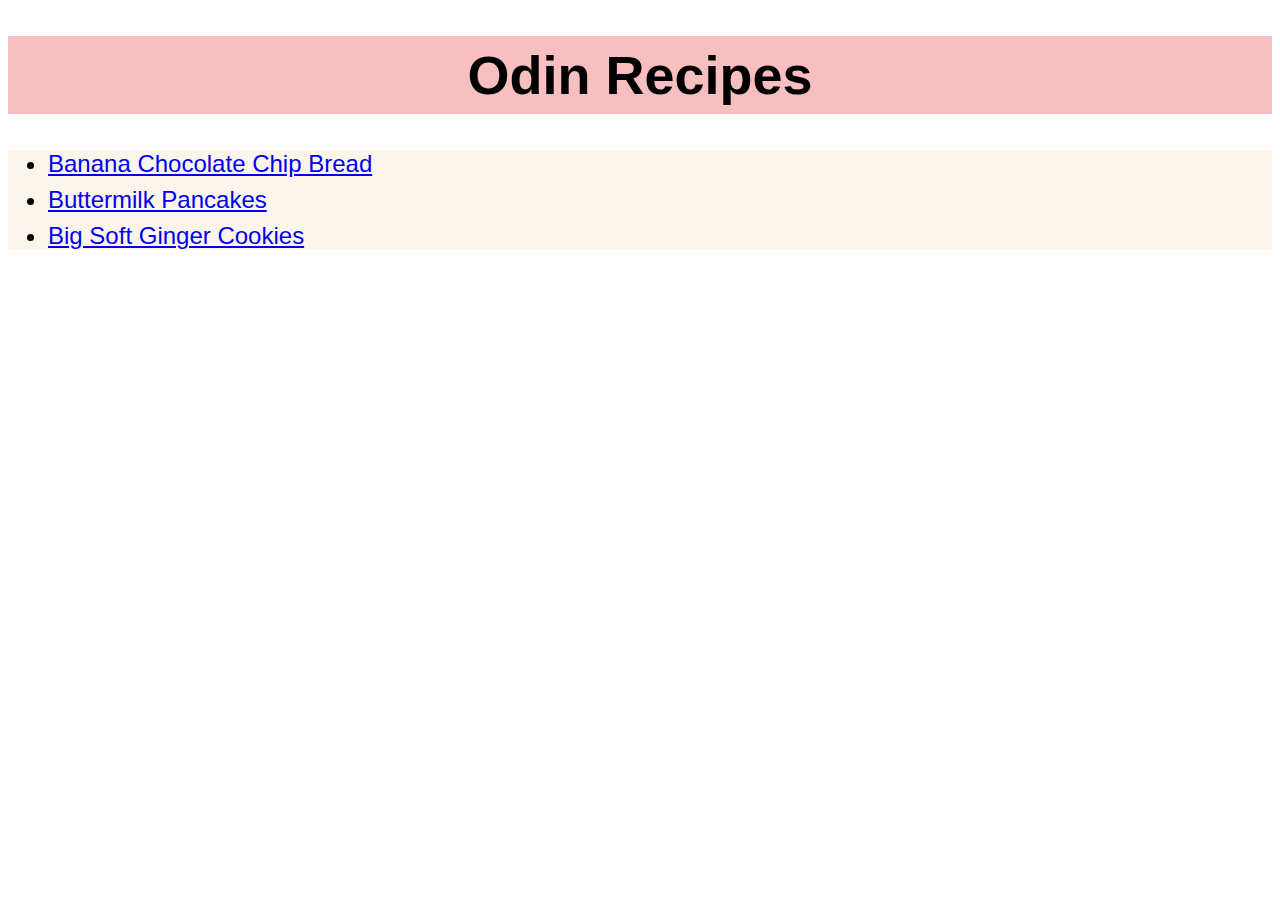
<file: index.html>
<!DOCTYPE html>
<html lang="en">
<head>
    <meta charset="UTF-8">
    <meta name="viewport" content="width=device-width, initial-scale=1.0">
    <title>Odin Recipes</title>
    <link rel="stylesheet" href="style.css">
</head>
<body>
    <h1>Odin Recipes</h1>
    <ul class="title">
        <li class="bananachocolatechipbread"><a href="recipes/bananachocolatechipbread.html">Banana Chocolate Chip Bread</a></li>
        <li class="buttermilkpancakes"><a href="recipes/buttermilkpancakes.html">Buttermilk Pancakes</a></li>
        <li class="bigsoftgingercookies"><a href="recipes/bigsoftgingercookies.html">Big Soft Ginger Cookies</a></li>
    </ul>
</body>
</html>
</file>
<file: style.css>
h1 {
    text-align: center;
    background-color: #f07f7f80;
    font-size: 54px;
    font-family: 'Gill Sans', 'Gill Sans MT', Calibri, 'Trebuchet MS', sans-serif;
    padding: 8px;
}

.title {
    font-size: 24px;
    background-color: #faebd780;
    font-family: Verdana, Geneva, Tahoma, sans-serif;
}

.bananachocolatechipbread {
    padding-bottom: 8px;
}

.buttermilkpancakes{
    padding-bottom: 8px;
}
img {
    margin-left: auto;
    margin-right: auto;
    display: block;
}

p {
    text-align: center;
    font-size: 18px;
    font-family: Verdana, Geneva, Tahoma, sans-serif;
}

h3, #lists {
    font-size: 18px;
    font-family: Verdana, Geneva, Tahoma, sans-serif;
    background-color: #faebd780;
}
</file>
